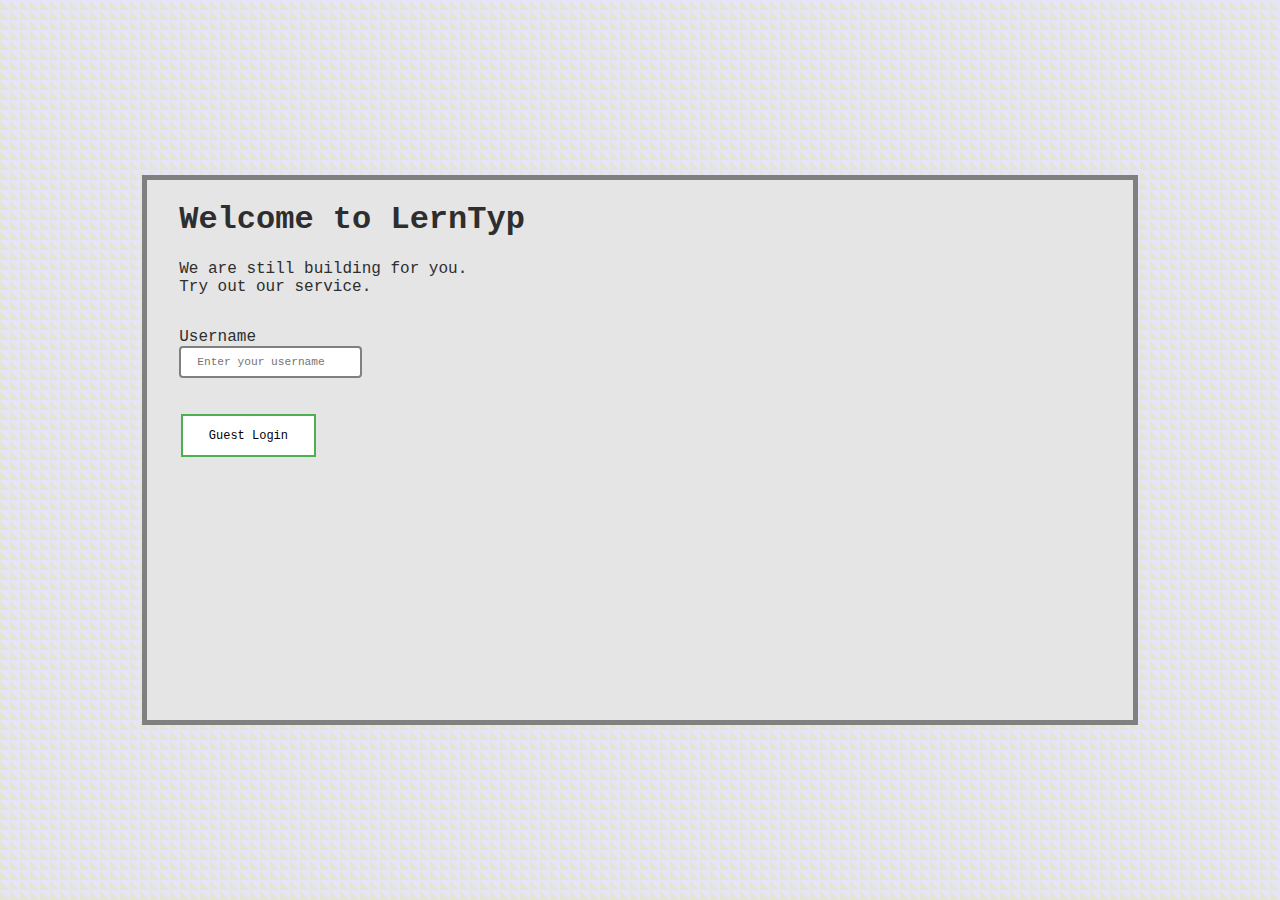
<file: index.html>
<!DOCTYPE html>
<html lang="en">
<head>
    <meta charset="UTF-8">
    <meta http-equiv="X-UA-Compatible" content="IE=edge">
    <meta name="viewport" content="width=device-width, initial-scale=1.0">
    <link rel="stylesheet" type="text/css" href="css/style.css">
    <title>Login | LernTyp</title>
</head>
<body>
    
<div class="wrapper">
    <header class="pad_horz">
        <h1>Welcome to LernTyp</h1>
    </header>
    <section class="pad_horz">
      
      <p>We are still building for you.
        <br> Try out our service.
      </p>
      
      <div id="login-form">
        <div class="pad_vert">
          <label for="username">Username</label><br>
          <input required class="input_field" type="text" name="username" id="username" class="login-form-field" placeholder="Enter your username">
        </div>
        
        <div class="pad_vert">
          <button class="button" id="login-form-submit">Guest Login</button>
        </div>
      
      </div>

      <div class="text_error_wrap marg_top" id="login-error-msg-holder">
        <p class="text_login_error">ERROR: Invalid / Existing username!!!</p>
      </div>

    </section>
    <footer class="pad_all">
    </footer>
</div>

<script>

  let currentUsername = document.getElementById('username');
  let loginBtn = document.getElementById('login-form-submit');
  let errLoginMsg = document.getElementById('login-error-msg-holder');

  function storeCurrentUser() {
    localStorage.setItem('username', currentUsername.value);
  }

  function checkIfUserExists() {
    let storedName = localStorage.getItem('username');
    let userName = document.getElementById('username');

    if(userName.value == storedName || userName.value =="") {
      errLoginMsg.style.display = "block";
    }else {
      errLoginMsg.style.display = "none";
      window.location = "dashboard.html";
      storeCurrentUser();
    }
  }


  loginBtn.onclick = ()=>{
    checkIfUserExists();
  };

</script>

</body>
</html>
</file>
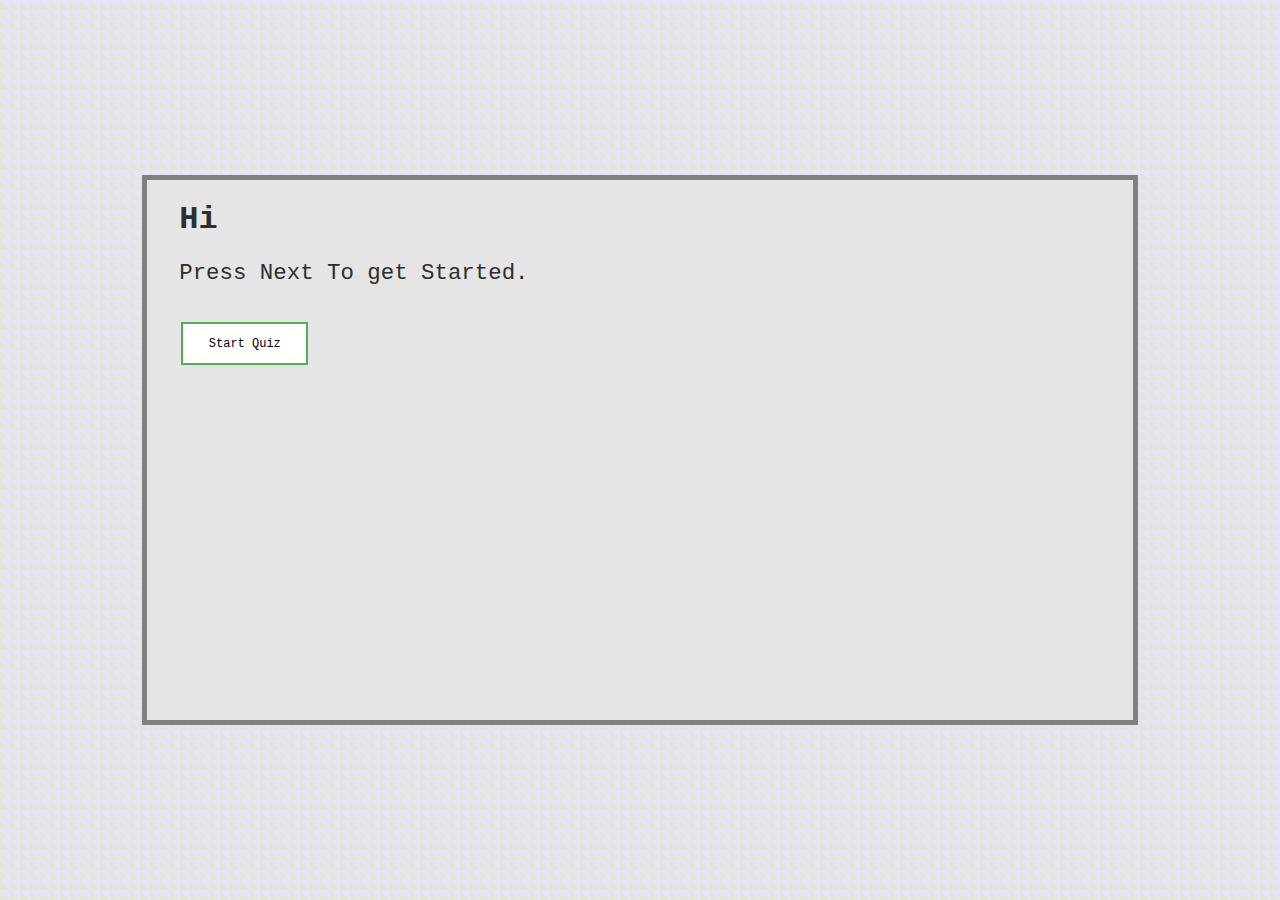
<file: dashboard.html>
<!DOCTYPE html>
<html lang="en">
<head>
    <meta charset="UTF-8">
    <meta http-equiv="X-UA-Compatible" content="IE=edge">
    <meta name="viewport" content="width=device-width, initial-scale=1.0">
    <title>Home | LernTyp</title>
    <link rel="stylesheet" type="text/css" href="css/style.css">
</head>
<body>
    
<div class="quiz_wrap">
    <header class="pad_horz" id="dash_header">
    </header>
    <section class="pad_horz">
        <div class="text_ques"></div>
        <div class="opt_ques"></div>
    </section>
    <footer class="pad_all">
        <button id="btn_start" class="button btn_start">Start Quiz</button>
        <button id="btn_next" class="button btn_next">Save Answer</button>
        <button id="btn_result" class="button btn_result">Wrap Up</button>
        <div class="text_error_wrap marg_top">
            <p class="text_error"></p>
        </div>
    </footer>
</div>

<script src="js/questions.js"></script>
<script src="main.js"></script>

</body>
</html>
</file>
<file: css/style.css>
*{
  font-family: MonoLisa, Menlo, Monaco, "Courier New", monospace;
}

body {
  background-color: #e5e5f7;
  opacity: 1;
  background-image: linear-gradient(45deg, #e5e5d5 50%, #e5e5f7 50%);
  background-size: 10px 10px;
  padding: 0 24px;
  margin: 0;
  height: 100vh;
  color: #2e2e2e;
  display: flex;
  justify-content: center;
  align-items: center;
   
}
  
span{
  font-size: 1.4rem;
}

.button{
  background-color: white;
  color: black;
  border: 2px solid #4CAF50;
  padding: 0.8rem 1.6rem;
  text-align: center;
  text-decoration: none;
  display: inline-block;
  font-size: 12px;
  margin: 4px 2px;
  transition-duration: 0.4s;
  cursor: pointer;
}
.button:hover {
  background-color: #4CAF50;
  color: white;
}

.pad_all{
  padding: 2rem;
}

.pad_all{
  padding: 2rem;
}

.pad_vert{
  padding-block: 1rem;
}

.pad_horz{
  padding-inline: 2rem;
}

.marg_top{
  margin-top: 2rem;
}

.wrapper, .quiz_wrap{

  background: #e5e5e5;
  border: 5px solid gray;
  min-width: 80%;
  min-height: 60%;

}

.text_error_wrap{
  padding: 2px;
  font-size: 12px;
  font-weight: bold;
  color: #8a0000;
  text-align: center;
}

.input_field{

  border: 2px solid gray;
  border-radius: 4px;
  font-size: 0.7rem;
  padding: 0.5rem 1rem;

}

#login-error-msg-holder{
  display: none;
}
</file>
